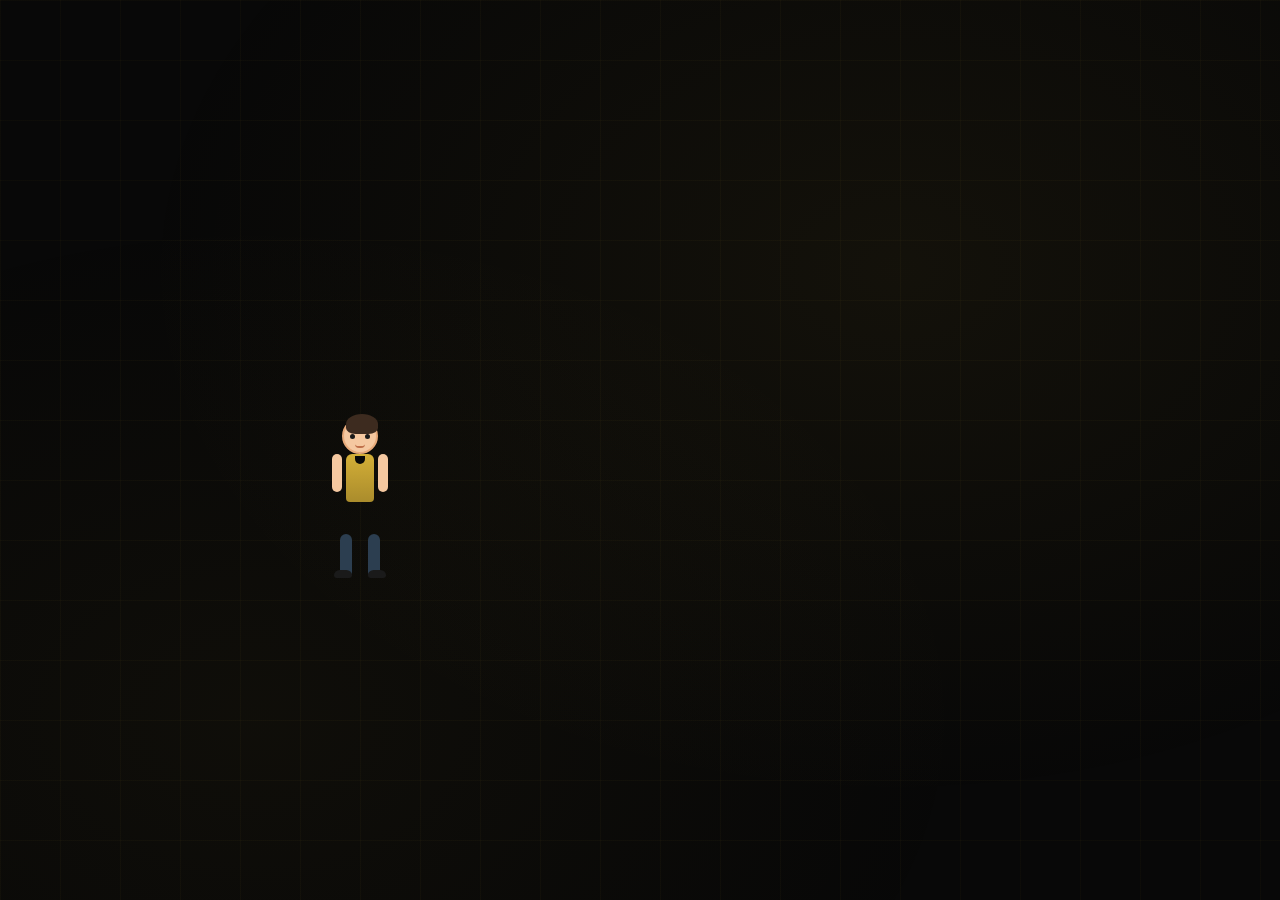
<file: login.html>
<!DOCTYPE html>
<html lang="en">

<head>
    <meta charset="UTF-8">
    <meta name="viewport" content="width=device-width, initial-scale=1.0">
    <title>Black Mango Studio</title>
    <link rel="preconnect" href="https://fonts.googleapis.com">
    <link
        href="https://fonts.googleapis.com/css2?family=Playfair+Display:wght@400;700&family=Inter:wght@300;400;600&display=swap"
        rel="stylesheet">
    <link rel="stylesheet" href="https://cdnjs.cloudflare.com/ajax/libs/font-awesome/6.4.0/css/all.min.css">
    <style>
        :root {
            --gold: #d4af37;
            --gold-dark: #aa8c2c;
            --gold-glow: rgba(212, 175, 55, 0.2);
            --bg: #080808;
            --glass: rgba(14, 14, 14, 0.88);
            --border: rgba(212, 175, 55, 0.15);
            --text: #f8fafc;
            --muted: #94a3b8;
        }

        * {
            margin: 0;
            padding: 0;
            box-sizing: border-box;
        }

        body {
            background: var(--bg);
            font-family: 'Inter', sans-serif;
            color: var(--text);
            height: 100vh;
            overflow: hidden;
            display: flex;
            align-items: center;
            justify-content: center;
        }

        /* ========== BACKGROUND ========== */
        .bg-layer {
            position: fixed;
            inset: 0;
            z-index: 0;
            background: radial-gradient(ellipse at 70% 30%, rgba(212, 175, 55, 0.06) 0%, transparent 60%),
                radial-gradient(ellipse at 20% 80%, rgba(212, 175, 55, 0.04) 0%, transparent 50%);
        }

        .bg-grid {
            position: fixed;
            inset: 0;
            z-index: 0;
            background-image:
                linear-gradient(rgba(212, 175, 55, 0.03) 1px, transparent 1px),
                linear-gradient(90deg, rgba(212, 175, 55, 0.03) 1px, transparent 1px);
            background-size: 60px 60px;
        }

        /* ========== STAGE ========== */
        .stage {
            position: relative;
            width: 100vw;
            height: 100vh;
            display: flex;
            align-items: center;
            justify-content: center;
            z-index: 10;
            overflow: hidden;
        }

        /* ========== PERSON ========== */
        .person {
            position: absolute;
            bottom: 50%;
            transform: translateY(80%) translateX(-130vw);
            width: 80px;
            height: 160px;
            z-index: 30;
            /* Phase 1: Run in from left, stop left of center */
            /* Phase 2: Move right dragging card */
        }

        /* person body parts */
        .person .head {
            position: absolute;
            top: 0;
            left: 50%;
            transform: translateX(-50%);
            width: 36px;
            height: 36px;
            background: #f5c8a0;
            border-radius: 50%;
            border: 2px solid #e8aa7a;
            z-index: 5;
        }

        /* hair */
        .person .head::before {
            content: '';
            position: absolute;
            top: -6px;
            left: 2px;
            width: 32px;
            height: 20px;
            background: #3d2b1f;
            border-radius: 50% 50% 30% 30%;
        }

        /* face – neutral during run */
        .person .face {
            position: absolute;
            top: 14px;
            left: 50%;
            transform: translateX(-50%);
            width: 24px;
            z-index: 6;
        }

        .person .eye {
            position: absolute;
            width: 5px;
            height: 5px;
            background: #1a1a1a;
            border-radius: 50%;
            top: 0;
        }

        .person .eye.l {
            left: 2px;
        }

        .person .eye.r {
            right: 2px;
        }

        .person .mouth {
            position: absolute;
            top: 10px;
            left: 50%;
            transform: translateX(-50%);
            width: 10px;
            height: 4px;
            border-bottom: 2.5px solid #c0704a;
            border-radius: 0 0 10px 10px;
        }

        /* torso */
        .person .torso {
            position: absolute;
            top: 36px;
            left: 50%;
            transform: translateX(-50%);
            width: 28px;
            height: 48px;
            background: linear-gradient(180deg, var(--gold) 0%, var(--gold-dark) 100%);
            border-radius: 6px 6px 4px 4px;
        }

        /* collar */
        .person .torso::before {
            content: '';
            position: absolute;
            top: 2px;
            left: 50%;
            transform: translateX(-50%);
            width: 10px;
            height: 8px;
            background: var(--bg);
            border-radius: 0 0 6px 6px;
        }

        /* arms */
        .person .arm {
            position: absolute;
            width: 10px;
            height: 38px;
            background: #f5c8a0;
            border-radius: 5px;
            top: 36px;
            transform-origin: top center;
        }

        .person .arm.l {
            left: 12px;
            animation: armSwingL 0.45s infinite alternate ease-in-out;
        }

        .person .arm.r {
            right: 12px;
            animation: armSwingR 0.45s infinite alternate ease-in-out;
        }

        /* legs */
        .person .leg {
            position: absolute;
            width: 12px;
            height: 44px;
            background: #2c3e50;
            border-radius: 6px;
            bottom: 0;
            transform-origin: top center;
        }

        .person .leg.l {
            left: 20px;
            animation: legSwingL 0.45s infinite alternate ease-in-out;
        }

        .person .leg.r {
            right: 20px;
            animation: legSwingR 0.45s infinite alternate ease-in-out;
        }

        /* shoes */
        .person .shoe {
            position: absolute;
            width: 18px;
            height: 8px;
            background: #1a1a1a;
            border-radius: 9px 9px 4px 4px;
            bottom: 0;
        }

        .person .shoe.l {
            left: 14px;
        }

        .person .shoe.r {
            right: 14px;
        }

        /* ===== THUMBS UP ARM (hidden initially) ===== */
        .person .arm-up {
            position: absolute;
            width: 10px;
            height: 38px;
            background: #f5c8a0;
            border-radius: 5px;
            top: 36px;
            right: 12px;
            transform-origin: top center;
            transform: rotate(-140deg);
            display: none;
        }

        .person .thumb {
            position: absolute;
            width: 14px;
            height: 14px;
            background: #f5c8a0;
            border-radius: 50% 50% 50% 20%;
            bottom: -4px;
            left: 50%;
            transform: translateX(-50%);
            border: 1.5px solid #e8aa7a;
        }

        /* ===== WALK / RUN ANIMATIONS ===== */
        @keyframes legSwingL {
            from {
                transform: rotate(-30deg);
            }

            to {
                transform: rotate(30deg);
            }
        }

        @keyframes legSwingR {
            from {
                transform: rotate(30deg);
            }

            to {
                transform: rotate(-30deg);
            }
        }

        @keyframes armSwingL {
            from {
                transform: rotate(30deg);
            }

            to {
                transform: rotate(-30deg);
            }
        }

        @keyframes armSwingR {
            from {
                transform: rotate(-30deg);
            }

            to {
                transform: rotate(30deg);
            }
        }

        /* body bob while running */
        @keyframes bodyBob {

            0%,
            100% {
                transform: translateY(80%) translateX(var(--tx, -130vw)) scaleY(1);
            }

            50% {
                transform: translateY(calc(80% - 6px)) translateX(var(--tx, -130vw)) scaleY(1.02);
            }
        }

        /* ===== PERSON MOVEMENT PHASES ===== */
        /* Phase 1: run from off-screen left → stop at left of center-ish */
        .person.phase-1 {
            animation: runIn 1.2s cubic-bezier(0.25, 0.46, 0.45, 0.94) forwards;
        }

        @keyframes runIn {
            from {
                transform: translateY(80%) translateX(-130vw);
            }

            to {
                transform: translateY(80%) translateX(-280px);
            }
        }

        /* Phase 2: walk right, grab card, drag it in */
        .person.phase-2 {
            animation: walkRight 1.4s cubic-bezier(0.25, 0.46, 0.45, 0.94) forwards;
            transform: translateY(80%) translateX(-280px);
        }

        @keyframes walkRight {
            from {
                transform: translateY(80%) translateX(-280px);
            }

            to {
                transform: translateY(80%) translateX(-80px);
            }
        }

        /* Phase 3: subtle idle bounce */
        .person.phase-3 {
            animation: idleBob 0.7s ease-in-out infinite alternate;
            transform: translateY(80%) translateX(-80px);
        }

        @keyframes idleBob {
            from {
                transform: translateY(80%) translateX(-80px);
            }

            to {
                transform: translateY(calc(80% - 5px)) translateX(-80px);
            }
        }

        /* ===== SMILE ANIMATION ===== */
        .person.smiling .mouth {
            border-bottom: 2.5px solid #c0704a;
            border-radius: 0 0 10px 10px;
            width: 14px;
            height: 6px;
        }

        /* =========================================
           LOGIN CARD
        ========================================= */
        .login-card {
            position: relative;
            z-index: 20;
            width: 420px;
            background: var(--glass);
            border: 1px solid var(--border);
            border-radius: 20px;
            padding: 3rem 2.5rem;
            box-shadow: 0 30px 80px rgba(0, 0, 0, 0.7), 0 0 0 1px rgba(212, 175, 55, 0.08);
            backdrop-filter: blur(6px);
            /* Start off-screen RIGHT */
            transform: translateX(200vw);
            transition: transform 1.4s cubic-bezier(0.25, 0.46, 0.45, 0.94);
            will-change: transform;
        }

        .login-card.slide-in {
            transform: translateX(0);
        }

        /* gold top bar */
        .login-card::before {
            content: '';
            position: absolute;
            top: 0;
            left: 10%;
            right: 10%;
            height: 2px;
            background: linear-gradient(90deg, transparent, var(--gold), transparent);
            border-radius: 2px;
        }

        .card-logo {
            text-align: center;
            margin-bottom: 2rem;
        }

        .card-logo .mark {
            font-family: 'Playfair Display', serif;
            font-size: 2rem;
            font-weight: 700;
            color: var(--gold);
            width: 64px;
            height: 64px;
            line-height: 60px;
            border: 1.5px solid var(--gold);
            border-radius: 50%;
            margin: 0 auto 0.75rem;
            letter-spacing: -2px;
        }

        .card-logo h2 {
            font-family: 'Playfair Display', serif;
            font-size: 1.5rem;
            font-weight: 400;
            letter-spacing: 2px;
        }

        .card-logo p {
            font-size: 0.75rem;
            letter-spacing: 6px;
            text-transform: uppercase;
            color: var(--muted);
            margin-top: 0.2rem;
        }

        .choice-btns {
            display: flex;
            gap: 0.75rem;
            margin-bottom: 2rem;
        }

        .choice-btn {
            flex: 1;
            padding: 0.7rem;
            border-radius: 10px;
            border: 1px solid rgba(255, 255, 255, 0.08);
            background: rgba(255, 255, 255, 0.04);
            color: var(--muted);
            font-family: 'Inter', sans-serif;
            font-size: 0.85rem;
            cursor: pointer;
            transition: all 0.3s ease;
            display: flex;
            align-items: center;
            justify-content: center;
            gap: 6px;
        }

        .choice-btn.active,
        .choice-btn:hover {
            border-color: var(--gold);
            color: var(--gold);
            background: rgba(212, 175, 55, 0.07);
        }

        .field {
            position: relative;
            margin-bottom: 1.25rem;
        }

        .field i {
            position: absolute;
            left: 1rem;
            top: 50%;
            transform: translateY(-50%);
            color: var(--muted);
            font-size: 0.95rem;
            pointer-events: none;
        }

        .field input,
        .field select {
            width: 100%;
            padding: 1rem 1rem 1rem 2.8rem;
            background: rgba(0, 0, 0, 0.4);
            border: 1px solid rgba(255, 255, 255, 0.08);
            border-radius: 12px;
            color: var(--text);
            font-family: 'Inter', sans-serif;
            font-size: 0.95rem;
            outline: none;
            transition: all 0.3s ease;
            appearance: none;
        }

        .field input::placeholder {
            color: var(--muted);
        }

        .field input:focus,
        .field select:focus {
            border-color: var(--gold);
            background: rgba(0, 0, 0, 0.6);
            box-shadow: 0 0 0 3px var(--gold-glow);
        }

        .field select option {
            background: #111;
            color: #fff;
        }

        .eye-toggle {
            position: absolute;
            right: 1rem;
            top: 50%;
            transform: translateY(-50%);
            background: none;
            border: none;
            color: var(--muted);
            cursor: pointer;
            transition: color 0.2s;
        }

        .eye-toggle:hover {
            color: var(--gold);
        }

        .btn-submit {
            width: 100%;
            padding: 1.1rem;
            margin-top: 0.5rem;
            background: linear-gradient(135deg, var(--gold) 0%, var(--gold-dark) 100%);
            border: none;
            border-radius: 12px;
            color: #111;
            font-family: 'Inter', sans-serif;
            font-size: 1rem;
            font-weight: 700;
            cursor: pointer;
            display: flex;
            align-items: center;
            justify-content: center;
            gap: 8px;
            position: relative;
            overflow: hidden;
            transition: all 0.3s ease;
            box-shadow: 0 4px 20px rgba(212, 175, 55, 0.3);
        }

        .btn-submit::after {
            content: '';
            position: absolute;
            top: -50%;
            left: -60%;
            width: 40%;
            height: 200%;
            background: rgba(255, 255, 255, 0.25);
            transform: skewX(-20deg);
            transition: left 0.5s ease;
        }

        .btn-submit:hover {
            transform: translateY(-2px);
            box-shadow: 0 8px 30px rgba(212, 175, 55, 0.4);
        }

        .btn-submit:hover::after {
            left: 160%;
        }

        .err-box {
            background: rgba(220, 53, 69, 0.1);
            border: 1px solid rgba(220, 53, 69, 0.3);
            border-radius: 8px;
            color: #ff6b6b;
            padding: 0.7rem 1rem;
            font-size: 0.83rem;
            text-align: center;
            margin-bottom: 1rem;
            display: none;
        }

        /* ===== COMPLETION BURST ===== */
        .burst {
            position: absolute;
            pointer-events: none;
            z-index: 100;
        }

        .burst span {
            position: absolute;
            width: 8px;
            height: 8px;
            border-radius: 50%;
            background: var(--gold);
            animation: burstOut 0.8s ease-out forwards;
        }

        @keyframes burstOut {
            from {
                transform: translate(0, 0) scale(1);
                opacity: 1;
            }

            to {
                transform: var(--dir) scale(0);
                opacity: 0;
            }
        }
    </style>
</head>

<body>

    <!-- Background -->
    <div class="bg-layer"></div>
    <div class="bg-grid"></div>

    <!-- STAGE -->
    <div class="stage" id="stage">

        <!-- ===== CSS PERSON ===== -->
        <div class="person" id="person">
            <!-- Head & Face -->
            <div class="head">
                <div class="face">
                    <div class="eye l"></div>
                    <div class="eye r"></div>
                    <div class="mouth" id="mouth"></div>
                </div>
            </div>
            <!-- Torso -->
            <div class="torso"></div>
            <!-- Arms -->
            <div class="arm l" id="armL"></div>
            <div class="arm r" id="armR"></div>
            <!-- Thumbs-up arm (hidden until phase 3) -->
            <div class="arm-up" id="armUp">
                <div class="thumb"></div>
            </div>
            <!-- Legs -->
            <div class="leg l" id="legL"></div>
            <div class="leg r" id="legR"></div>
            <!-- Shoes -->
            <div class="shoe l"></div>
            <div class="shoe r"></div>
        </div>

        <!-- ===== LOGIN CARD ===== -->
        <div class="login-card" id="loginCard">
            <div class="card-logo">
                <div class="mark">BM</div>
                <h2>Black Mango</h2>
                <p>Studio</p>
            </div>

            <!-- Staff / Admin toggle -->
            <div class="choice-btns">
                <button class="choice-btn active" onclick="switchRole('staff', this)">
                    <i class="fas fa-user"></i> Staff
                </button>
                <button class="choice-btn" onclick="switchRole('admin', this)">
                    <i class="fas fa-shield-halved"></i> Admin
                </button>
            </div>

            <!-- Error box -->
            <div class="err-box" id="errBox"></div>

            <!-- STAFF FORM -->
            <form id="staffForm" onsubmit="handleLogin(event)">
                <div class="field">
                    <i class="fas fa-user"></i>
                    <input type="text" id="staffUser" placeholder="Username" autocomplete="off" required>
                </div>
                <div class="field">
                    <i class="fas fa-lock"></i>
                    <input type="password" id="staffPass" placeholder="Password" autocomplete="off" required>
                    <button type="button" class="eye-toggle" onclick="togglePass('staffPass',this)">
                        <i class="fas fa-eye"></i>
                    </button>
                </div>
                <button class="btn-submit" type="submit">
                    <i class="fas fa-arrow-right-to-bracket"></i> Sign In
                </button>
            </form>

            <!-- ADMIN FORM -->
            <form id="adminForm" style="display:none" onsubmit="handleLogin(event)">
                <div class="field">
                    <i class="fas fa-user-shield"></i>
                    <input type="text" id="adminUser" placeholder="Admin Username" autocomplete="off" required>
                </div>
                <div class="field">
                    <i class="fas fa-lock"></i>
                    <input type="password" id="adminPass" placeholder="Admin Password" autocomplete="off" required>
                    <button type="button" class="eye-toggle" onclick="togglePass('adminPass',this)">
                        <i class="fas fa-eye"></i>
                    </button>
                </div>
                <div class="field">
                    <i class="fas fa-key"></i>
                    <select id="adminSeason" required>
                        <option value="" disabled selected>Select Season</option>
                        <option value="SS">SS – Spring / Summer</option>
                        <option value="AW">AW – Autumn / Winter</option>
                        <option value="Resort">Resort</option>
                        <option value="Pre-Fall">Pre-Fall</option>
                    </select>
                </div>
                <button class="btn-submit" type="submit">
                    <i class="fas fa-arrow-right-to-bracket"></i> Admin Access
                </button>
            </form>
        </div>

    </div>

    <script>
        /* =========================================
           ANIMATION SEQUENCE
        ========================================= */
        const person = document.getElementById('person');
        const card = document.getElementById('loginCard');
        const armL = document.getElementById('armL');
        const armR = document.getElementById('armR');
        const armUp = document.getElementById('armUp');
        const legL = document.getElementById('legL');
        const legR = document.getElementById('legR');
        const mouth = document.getElementById('mouth');

        function startAnimation() {

            // --- PHASE 1: Person runs in from left ---
            setTimeout(() => {
                person.classList.add('phase-1');
            }, 400);

            // --- PHASE 2: Card slides in from right simultaneously with person walking right ---
            setTimeout(() => {
                person.classList.remove('phase-1');
                void person.offsetWidth; // reflow
                person.classList.add('phase-2');
                // Card slides in from right
                card.classList.add('slide-in');
            }, 1700);

            // --- PHASE 3: Person reaches idle position, smile + thumbs up ---
            setTimeout(() => {
                person.classList.remove('phase-2');
                void person.offsetWidth;
                person.classList.add('phase-3');

                // Stop leg animations
                legL.style.animation = 'none';
                legR.style.animation = 'none';
                legL.style.transform = 'rotate(0deg)';
                legR.style.transform = 'rotate(0deg)';

                // Raise right arm for thumbs up
                armL.style.animation = 'none';
                armR.style.animation = 'none';
                armR.style.display = 'none';
                armUp.style.display = 'block';
                armUp.style.animation = 'thumbUp 0.5s cubic-bezier(0.34,1.56,0.64,1) forwards';

                // Smile
                person.classList.add('smiling');
                mouth.style.width = '16px';
                mouth.style.height = '8px';
                mouth.style.borderColor = '#c0704a';

                // Burst particles
                spawnBurst();

            }, 3200);
        }

        /* ===== BURST PARTICLES ===== */
        function spawnBurst() {
            const stage = document.getElementById('stage');
            const burst = document.createElement('div');
            burst.className = 'burst';
            // position near person
            burst.style.left = 'calc(50% - 100px)';
            burst.style.top = 'calc(50% - 60px)';

            const dirs = [
                'translate(-60px,-80px)', 'translate(0,-90px)', 'translate(60px,-80px)',
                'translate(80px,0)', 'translate(60px,60px)', 'translate(-60px,60px)',
                'translate(-80px,0)', 'translate(-40px,-90px)', 'translate(40px,-90px)'
            ];
            dirs.forEach((d, i) => {
                const dot = document.createElement('span');
                dot.style.cssText = `
                --dir: ${d};
                animation-delay: ${i * 0.04}s;
                background: ${i % 2 === 0 ? '#d4af37' : '#fff'};
            `;
                burst.appendChild(dot);
            });
            stage.appendChild(burst);
            setTimeout(() => burst.remove(), 1200);
        }

        /* inject thumbUp keyframe */
        const ks = document.createElement('style');
        ks.textContent = `
        @keyframes thumbUp {
            from { transform: rotate(0deg); }
            to   { transform: rotate(-140deg); }
        }
    `;
        document.head.appendChild(ks);

        window.addEventListener('load', startAnimation);

        /* =========================================
           FORM LOGIC
        ========================================= */
        let currentRole = 'staff';

        function switchRole(role, btn) {
            currentRole = role;
            document.querySelectorAll('.choice-btn').forEach(b => b.classList.remove('active'));
            btn.classList.add('active');
            document.getElementById('staffForm').style.display = role === 'staff' ? 'block' : 'none';
            document.getElementById('adminForm').style.display = role === 'admin' ? 'block' : 'none';
            document.getElementById('errBox').style.display = 'none';
        }

        function togglePass(id, btn) {
            const inp = document.getElementById(id);
            const ico = btn.querySelector('i');
            if (inp.type === 'password') {
                inp.type = 'text';
                ico.className = 'fas fa-eye-slash';
            } else {
                inp.type = 'password';
                ico.className = 'fas fa-eye';
            }
        }

        async function handleLogin(e) {
            e.preventDefault();
            const errBox = document.getElementById('errBox');
            errBox.style.display = 'none';

            let payload = {};
            if (currentRole === 'staff') {
                payload = {
                    username: document.getElementById('staffUser').value.trim(),
                    password: document.getElementById('staffPass').value,
                    role: 'staff'
                };
            } else {
                payload = {
                    username: document.getElementById('adminUser').value.trim(),
                    password: document.getElementById('adminPass').value,
                    season: document.getElementById('adminSeason').value,
                    role: 'admin'
                };
            }

            try {
                const res = await fetch('/api/login', {
                    method: 'POST',
                    headers: { 'Content-Type': 'application/json' },
                    body: JSON.stringify(payload)
                });
                const data = await res.json();
                if (res.ok && data.success) {
                    window.location.href = '/';
                } else {
                    errBox.textContent = data.error || 'Invalid credentials. Please try again.';
                    errBox.style.display = 'block';
                }
            } catch {
                // Fallback: just go to home (no auth implemented yet)
                window.location.href = '/';
            }
        }
    </script>
</body>

</html>
</file>
